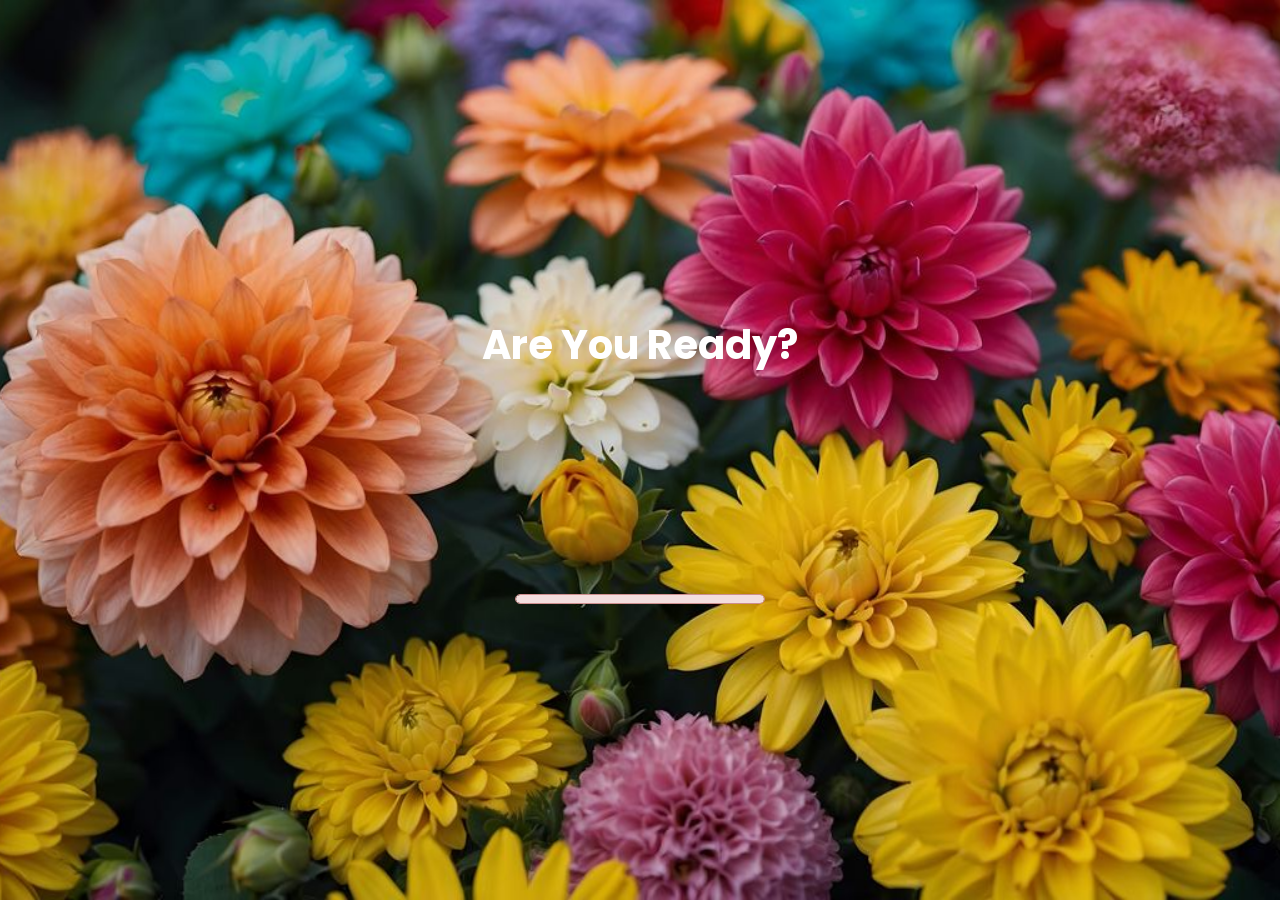
<file: index.html>
<!DOCTYPE html>
<html lang="en">
  <head>
    <meta charset="UTF-8" />
    <meta name="viewport" content="width=device-width, initial-scale=1.0" />
    <meta http-equiv="X-UA-Compatible" content="ie=edge" />
    <title>Happy Birthday</title>

    <link rel="stylesheet" href="style.css" />
    <style>
      @import url("https://fonts.googleapis.com/css2?family=Poppins:wght@100;200;300;400;500;600;700;800;900&display=swap");

      * {
        margin: 0;
        padding: 0;
        font-family: "Poppins", sans-serif;
        box-sizing: border-box;
        overflow: hidden;
      }

      body {
        overflow: hidden;
        height: 100vh;
        width: 100%;
      }

/* ===== BACKGROUND FULL SCREEN ===== */

html {
  background: #000;
}

body {
  margin: 0;
  width: 100%;
  height: 100vh;
  overflow: hidden;

  /* Background utama */
  background-image: url("./backgroundareyoureadyjpg.jpg");
  background-size: cover !important;
  background-position: center center !important;
  background-repeat: no-repeat !important;
  background-attachment: fixed;
  background-color: #000;
}


/* ===== KHUSUS TAMPILAN HP ===== */

@media (max-width: 600px) {

    body {
        background-position: center center;
    }

}


/* CSS lainnya lanjut di bawah sini */

.container {
    width: 100%;
    height: 100vh;

    display: flex;
    flex-direction: column;
    justify-content: center;
    align-items: center;

    text-align: center;
}

/* Halaman awal */
.front {
  position: fixed;
  top: 0;
  left: 0;

  width: 100%;
  height: 100%;

  display: flex;
  flex-direction: column;
  align-items: center;
  justify-content: center;

  color: white;

  /* Penting: transparan agar background body terlihat */
  background: transparent;
  overflow: hidden;
}


/* Background lama tidak digunakan lagi */
.bg-blur,
.bg-main {
  display: none;
}




/* Sesuaikan posisi wajah di layar kecil (HP) */
@media (max-width: 600px) {

}


      .front .info {
        position: absolute;
        top: 35%;
        margin: 0;
        padding: 0;
        font-size: 2.5rem;
        font-weight: bolder;
        text-align: center;
      }

      .front .countdown {
        position: absolute;
        top: 48%;
        left: 50%;
        transform: translate(-50%, -50%);
        font-size: 3rem;
        padding: 20px 15px;
      }

      .front .countdown h1 {
        display: none;
        opacity: 0;
      }

      .front .loader {
        position: absolute;
        top: 66%;
        margin-top: 0;
        width: 250px;
        height: 10px;
        border: 1px solid #CE8E8E;
        border-radius: 20px;
        overflow: hidden;
      }

      .front .loader .fill {
        position: absolute;
        height: 100%;
        width: 0;
        background: #f3dede;
        border-radius: 20px;
        animation: animate 10s linear forwards;
      }

      @keyframes animate {
        0% {
          width: 0;
        }
        100% {
          width: 100%;
        }
      }

.birthday {
  position: fixed;
  top: 0;
  left: 120%;
  height: 100%;
  width: 100%;

   /* Background KHUSUS halaman Happy Birthday */
  background-image: url("./backgorundhappybirthday.jpg");
  background-size: cover;
  background-position: center;
  background-repeat: no-repeat;

  display: flex;
  align-items: center;
  flex-direction: column;
  justify-content: center;

  color: #fff;
}

      .birthday h1:nth-child(1) {
        font-size: 4.3rem;
        margin-left: 150%;
      }

      .birthday h1.year {
        font-size: 12.3rem;
        margin-top: 80%;
      }

      .firework {
  position: absolute;
  z-index: 999;
  top: 50%;
  left: 50%;
  transform: translate(-50%, -50%);
  width: 0.5vmin;
  aspect-ratio: 1;
  background: transparent;
  background-size: 0.5vmin 0.5vmin;
  background-repeat: no-repeat;
  animation: firework 1s infinite;
  animation-delay: 14s;
}

@keyframes firework {
  0% {
    transform: translate(-50%, 60vh);
    width: 0.5vmin;
    opacity: 1;
  }
  50% {
    width: 0.5vmin;
    opacity: 1;
  }
  100% {
    width: 45vmin;
    opacity: 0;
  }
}

.firework::before,
.firework::after {
  content: "";
  position: absolute;
  top: 50%;
  left: 50%;
  transform: translate(-50%, -50%);
  width: 0.5vmin;
  aspect-ratio: 1;
  background: radial-gradient(circle, rgb(92, 105, 32) 0.2vmin, #0000 0) 50%
      00%,
    radial-gradient(circle, #fff 0.3vmin, #0000 0) 00% 50%,
    radial-gradient(circle, rgba(0, 81, 255, 1) 0.5vmin, #0000 0) 50% 99%,
    radial-gradient(circle, rgba(255, 94, 0, 1) 0.2vmin, #0000 0) 99% 50%,
    radial-gradient(circle, rgba(55, 0, 255, 1) 0.3vmin, #0000 0) 80% 90%,
    radial-gradient(circle, rgba(255, 0, 191, 1) 0.5vmin, #0000 0) 95% 90%,
    radial-gradient(circle, rgb(0, 247, 255) 0.5vmin, #0000 0) 10% 60%,
    radial-gradient(circle, rgb(255, 0, 0) 0.2vmin, #0000 0) 31% 80%,
    radial-gradient(circle, #fff 0.3vmin, #0000 0) 80% 10%,
    radial-gradient(circle, rgba(0, 255, 21, 1) 0.2vmin, #0000 0) 90% 23%,
    radial-gradient(circle, #ffbf00 0.3vmin, #0000 0) 45% 20%,
    radial-gradient(circle, #fff 0.5vmin, #0000 0) 13% 24%,
    radial-gradient(circle, rgb(0, 247, 255) 0.5vmin, #0000 0) 10% 60%,
    radial-gradient(circle, rgb(255, 0, 0) 0.2vmin, #0000 0) 31% 80%,
    radial-gradient(circle, #fff 0.3vmin, #0000 0) 80% 10%,
    radial-gradient(circle, rgba(0, 255, 21, 1) 0.2vmin, #0000 0) 90% 23%,
    radial-gradient(circle, #fff 0.3vmin, #0000 0) 45% 20%,
    radial-gradient(circle, #fff 0.5vmin, #0000 0) 13% 24%,
    radial-gradient(circle, #ffbf00 0.5vmin, #0000 0) 13% 24%;
  background-size: 0.5vmin 0.5vmin;
  background-repeat: no-repeat;
  opacity: 0;
  animation: firework 1s infinite;
  animation-delay: 14s;
}

.firework::before {
  transform: translate(-50%, -50%) rotate(25deg) !important;
}

.firework::after {
  transform: translate(-50%, -50%) rotate(-37deg) !important;
}

      @media only screen and (max-width: 600px) {
        .front .info {
          font-size: 2rem;
        }

        .front .countdown {
          font-size: 3rem;
        }

        .front .loader {
          margin-top: 50px;
          width: 200px;
          height: 8px;
        }

        .birthday h1:nth-child(1) {
          font-size: 2rem;
          margin-left: 120%;
        }

        .birthday h1.year {
          font-size: 6rem;
          margin-top: 50%;
        }
      }
.buttons {
  display: flex;
  gap: 20px; 
  margin-top: 20px; 
}

.btn {
  padding: 15px 30px;
  font-size: 1.5rem;
  color: #fff;
  background-color: #a23e3e;
  border: none;
  border-radius: 5px;
  cursor: pointer;
  transition: transform 0.3s ease, background-color 0.3s ease;
}

.btn:hover {
  transform: scale(1.05);
  background-color: #CE8E8E; 
}
    </style>
  </head>
  <body>
<div class="front">
  <p class="info">Are You Ready?</p>


      <div class="countdown">
        <h1 class="three">3</h1>
        <h1 class="two">2</h1>
        <h1 class="one">1</h1>
      </div>
      <div class="loader">
        <div class="fill"></div>
      </div>
    </div>

    <div class="birthday">
      <h1 class="greeting">Happy Birthday</h1>
      <h1 class="year"></h1>
 <div class="buttons">
    <button class="btn" onclick="location.href='Halaman1.html'">Next</button>
    <button class="btn" onclick="location.href='Flowers.html'">Suprise</button>
  </div>
      <div class="firework"></div>
      <div class="firework"></div>
      <div class="firework"></div>
      <div class="firework"></div>
      <div class="firework"></div>
      <div class="firework"></div>
      <div class="firework"></div>
      <div class="firework"></div>
      <div class="firework"></div>
      <div class="firework"></div>
    </div>

  <script
      src="https://cdnjs.cloudflare.com/ajax/libs/gsap/3.11.4/gsap.min.js"
      integrity="sha512-f8mwTB+Bs8a5c46DEm7HQLcJuHMBaH/UFlcgyetMqqkvTcYg4g5VXsYR71b3qC82lZytjNYvBj2pf0VekA9/FQ=="
      crossorigin="anonymous"
      referrerpolicy="no-referrer"
    ></script>

    <script>
window.onload = () => {
    gsap.to(".info", {
      opacity: 0,
      display: "none",
      duration: 1,
      delay: 6
    });
    gsap.to("h1.three", {
      opacity: 1,
      display: "block",
      duration: 0.5,
      delay: 7
    });
  
    gsap.to("h1.three", {
      opacity: 0,
      display: "none",
      duration: 0.5,
      delay: 7.5
    });
  
    gsap.to("h1.two", {
      opacity: 1,
      display: "block",
      duration: 0.5,
      delay: 8
    });

    gsap.to("h1.two", {
      opacity: 0,
      display: "none",
      duration: 0.5,
      delay: 8.5
    });
  
    gsap.to("h1.one", {
      opacity: 1,
      display: "block",
      duration: 0.5,
      delay: 9
    });
  
    gsap.to("h1.one", {
      opacity: 0,
      display: "none",
      duration: 0.5,
      delay: 9.5
    });
  
    gsap.to(".loader", {
      opacity: 0,
      display: "none",
      duration: 0.5,
      delay: 10
    });
  
    gsap.to(".front", {
      left: "-100%",
      duration: 1.2,
      delay: 10.5,
      ease: "power2.inOut"
    });
  
    gsap.to(".front-shadow", {
      left: "-100%",
      duration: 0.8,
      delay: 10.5,
      ease: "power2.inOut"
    });
  
    gsap.to(".birthday", {
      left: "0",
      duration: 1,
      delay: 10.7,
      ease: "power2.inOut"
    });
  
    gsap.to("h1.greeting", {
      marginLeft: "0",
      duration: 1.5,
      delay: 11.3,
      ease: "power2.inOut"
    });
  
    gsap.to("h1.year", {
      marginTop: "0",
      duration: 2.5,
      delay: 12,
      ease: "power2.inOut"
    });
  
    const fireworks1 = document.querySelectorAll(".firework")[0];
    const fireworks2 = document.querySelectorAll(".firework")[1];
    const fireworks3 = document.querySelectorAll(".firework")[2];
    const fireworks4 = document.querySelectorAll(".firework")[3];
    const fireworks5 = document.querySelectorAll(".firework")[4];
    const fireworks6 = document.querySelectorAll(".firework")[5];
    const fireworks7 = document.querySelectorAll(".firework")[6];
    const fireworks8 = document.querySelectorAll(".firework")[7];
    const fireworks9 = document.querySelectorAll(".firework")[8];
    const fireworks10 = document.querySelectorAll(".firework")[9];
    const fireworks11 = document.querySelectorAll(".firework")[10];
    const fireworks12 = document.querySelectorAll(".firework")[11];
    const fireworks13 = document.querySelectorAll(".firework")[12];
    const fireworks14 = document.querySelectorAll(".firework")[13];
    const fireworks15 = document.querySelectorAll(".firework")[14];
    const fireworks16 = document.querySelectorAll(".firework")[15];
    const fireworks17 = document.querySelectorAll(".firework")[16];
    const fireworks18 = document.querySelectorAll(".firework")[17];
    const fireworks19 = document.querySelectorAll(".firework")[18];
    const fireworks20 = document.querySelectorAll(".firework")[19];
    const fireworks21 = document.querySelectorAll(".firework")[20];
    const fireworks22 = document.querySelectorAll(".firework")[21];
    const fireworks23 = document.querySelectorAll(".firework")[22];
  
    setInterval(() => {
      fireworks1.style = `top: ${Math.random() * window.innerHeight}px; left: ${
        Math.random() * 100
      }px`;
      fireworks2.style = `top: ${Math.random() * window.innerHeight}px; left: ${
        Math.random() * window.innerWidth
      }px`;
      fireworks3.style = `top: ${Math.random() * window.innerWidth}px; left: ${
        Math.random() * window.innerWidth
      }px`;
      fireworks6.style = `top: ${Math.random() * window.innerHeight}px; left: ${
        Math.random() * 100
      }px`;
      fireworks5.style = `top: ${Math.random() * window.innerHeight}px; left: ${
        Math.random() * window.innerWidth
      }px`;
      fireworks4.style = `top: ${Math.random() * window.innerWidth}px; left: ${
        Math.random() * window.innerWidth
      }px`;
      fireworks7.style = `top: ${Math.random() * window.innerHeight}px; left: ${
        Math.random() * 100
      }px`;
      fireworks8.style = `top: ${Math.random() * window.innerHeight}px; left: ${
        Math.random() * window.innerWidth
      }px`;
      fireworks9.style = `top: ${Math.random() * window.innerWidth}px; left: ${
        Math.random() * window.innerWidth
      }px`;
      fireworks10.style = `top: ${Math.random() * window.innerHeight}px; left: ${
        Math.random() * 100
      }px`;
      fireworks11.style = `top: ${Math.random() * window.innerHeight}px; left: ${
        Math.random() * window.innerWidth
      }px`;
      fireworks12.style = `top: ${Math.random() * window.innerWidth}px; left: ${
        Math.random() * window.innerWidth
      }px`;
      fireworks13.style = `top: ${Math.random() * window.innerHeight}px; left: ${
        Math.random() * 100
      }px`;
      fireworks14.style = `top: ${Math.random() * window.innerHeight}px; left: ${
        Math.random() * window.innerWidth
      }px`;
      fireworks15.style = `top: ${Math.random() * window.innerWidth}px; left: ${
        Math.random() * window.innerWidth
      }px`;
      fireworks16.style = `top: ${Math.random() * window.innerHeight}px; left: ${
        Math.random() * 100
      }px`;
      fireworks17.style = `top: ${Math.random() * window.innerHeight}px; left: ${
        Math.random() * window.innerWidth
      }px`;
      fireworks18.style = `top: ${Math.random() * window.innerWidth}px; left: ${
        Math.random() * window.innerWidth
      }px`;
      fireworks19.style = `top: ${Math.random() * window.innerHeight}px; left: ${
        Math.random() * window.innerWidth
      }px`;
      fireworks20.style = `top: ${Math.random() * window.innerWidth}px; left: ${
        Math.random() * window.innerWidth
      }px`;
      fireworks21.style = `top: ${Math.random() * window.innerHeight}px; left: ${
        Math.random() * 100
      }px`;
      fireworks22.style = `top: ${Math.random() * window.innerHeight}px; left: ${
        Math.random() * window.innerWidthF
      }px`;
      fireworks23.style = `top: ${Math.random() * window.innerWidth}px; left: ${
        Math.random() * window.innerWidth
      }px`;
    }, 1000);
  };
  
</script>
  </body>
</html>
</file>
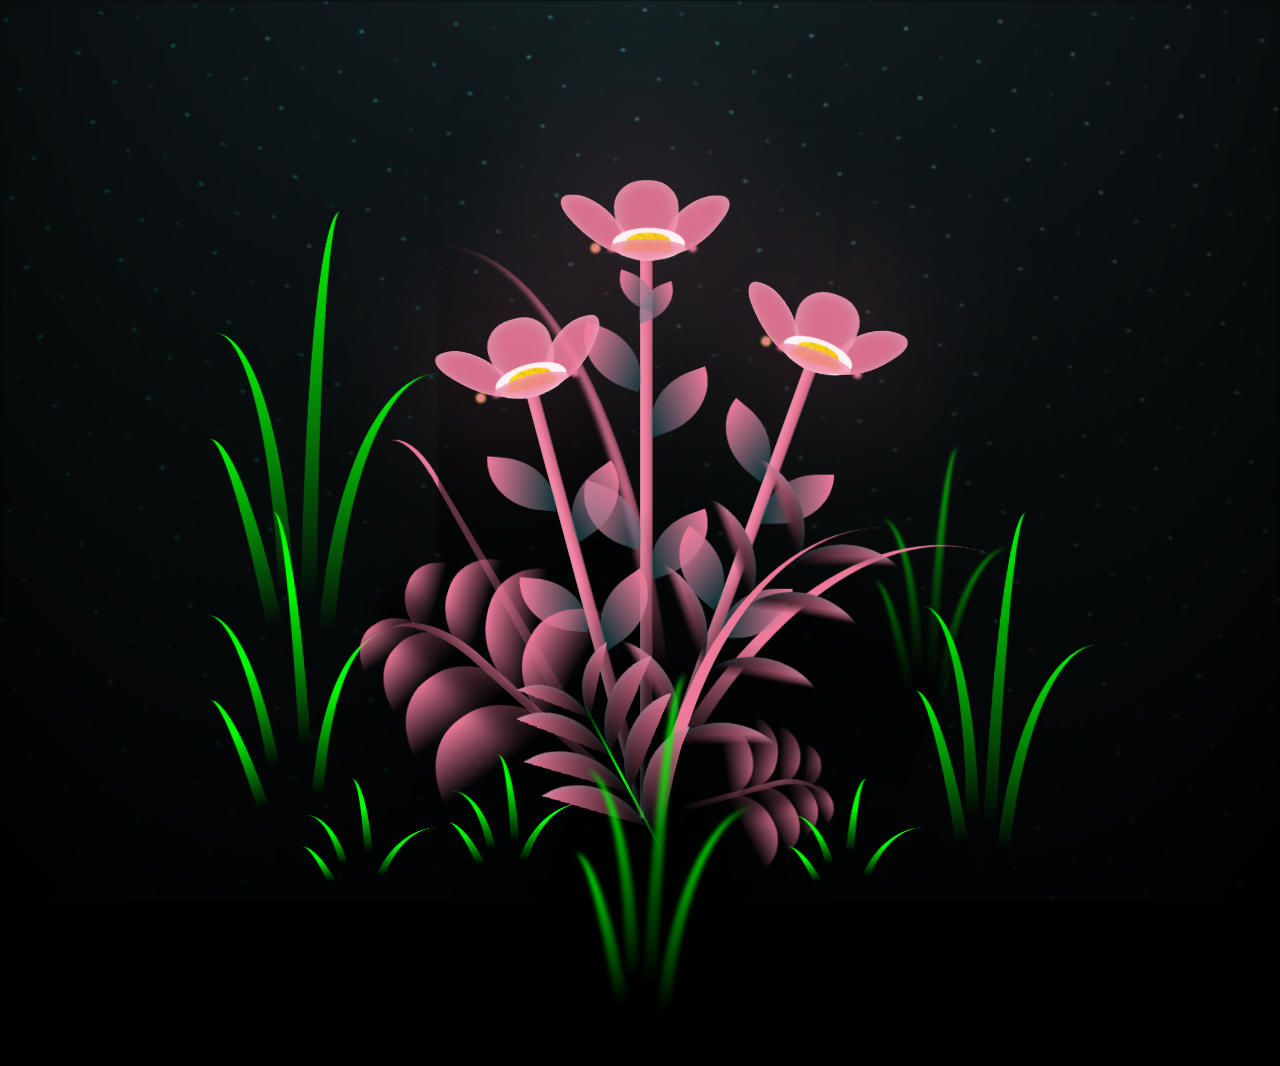
<file: Flowers.html>
<!DOCTYPE html>
<html lang="en" >
<head>
  <meta charset="UTF-8">
  <title></title>
  <link rel="stylesheet" href="./style.css">

</head>
<body>
<body class="not-loaded">
  <div class="night"></div>
  <div class="flowers">
    <div class="flower flower--1">
      <div class="flower__leafs flower__leafs--1">
        <div class="flower__leaf flower__leaf--1"></div>
        <div class="flower__leaf flower__leaf--2"></div>
        <div class="flower__leaf flower__leaf--3"></div>
        <div class="flower__leaf flower__leaf--4"></div>
        <div class="flower__white-circle"></div>

        <div class="flower__light flower__light--1"></div>
        <div class="flower__light flower__light--2"></div>
        <div class="flower__light flower__light--3"></div>
        <div class="flower__light flower__light--4"></div>
        <div class="flower__light flower__light--5"></div>
        <div class="flower__light flower__light--6"></div>
        <div class="flower__light flower__light--7"></div>
        <div class="flower__light flower__light--8"></div>

      </div>
      <div class="flower__line">
        <div class="flower__line__leaf flower__line__leaf--1"></div>
        <div class="flower__line__leaf flower__line__leaf--2"></div>
        <div class="flower__line__leaf flower__line__leaf--3"></div>
        <div class="flower__line__leaf flower__line__leaf--4"></div>
        <div class="flower__line__leaf flower__line__leaf--5"></div>
        <div class="flower__line__leaf flower__line__leaf--6"></div>
      </div>
    </div>

    <div class="flower flower--2">
      <div class="flower__leafs flower__leafs--2">
        <div class="flower__leaf flower__leaf--1"></div>
        <div class="flower__leaf flower__leaf--2"></div>
        <div class="flower__leaf flower__leaf--3"></div>
        <div class="flower__leaf flower__leaf--4"></div>
        <div class="flower__white-circle"></div>

        <div class="flower__light flower__light--1"></div>
        <div class="flower__light flower__light--2"></div>
        <div class="flower__light flower__light--3"></div>
        <div class="flower__light flower__light--4"></div>
        <div class="flower__light flower__light--5"></div>
        <div class="flower__light flower__light--6"></div>
        <div class="flower__light flower__light--7"></div>
        <div class="flower__light flower__light--8"></div>

      </div>
      <div class="flower__line">
        <div class="flower__line__leaf flower__line__leaf--1"></div>
        <div class="flower__line__leaf flower__line__leaf--2"></div>
        <div class="flower__line__leaf flower__line__leaf--3"></div>
        <div class="flower__line__leaf flower__line__leaf--4"></div>
      </div>
    </div>

    <div class="flower flower--3">
      <div class="flower__leafs flower__leafs--3">
        <div class="flower__leaf flower__leaf--1"></div>
        <div class="flower__leaf flower__leaf--2"></div>
        <div class="flower__leaf flower__leaf--3"></div>
        <div class="flower__leaf flower__leaf--4"></div>
        <div class="flower__white-circle"></div>

        <div class="flower__light flower__light--1"></div>
        <div class="flower__light flower__light--2"></div>
        <div class="flower__light flower__light--3"></div>
        <div class="flower__light flower__light--4"></div>
        <div class="flower__light flower__light--5"></div>
        <div class="flower__light flower__light--6"></div>
        <div class="flower__light flower__light--7"></div>
        <div class="flower__light flower__light--8"></div>

      </div>
      <div class="flower__line">
        <div class="flower__line__leaf flower__line__leaf--1"></div>
        <div class="flower__line__leaf flower__line__leaf--2"></div>
        <div class="flower__line__leaf flower__line__leaf--3"></div>
        <div class="flower__line__leaf flower__line__leaf--4"></div>
      </div>
    </div>

    <div class="grow-ans" style="--d:1.2s">
      <div class="flower__g-long">
        <div class="flower__g-long__top"></div>
        <div class="flower__g-long__bottom"></div>
      </div>
    </div>

    <div class="growing-grass">
      <div class="flower__grass flower__grass--1">
        <div class="flower__grass--top"></div>
        <div class="flower__grass--bottom"></div>
        <div class="flower__grass__leaf flower__grass__leaf--1"></div>
        <div class="flower__grass__leaf flower__grass__leaf--2"></div>
        <div class="flower__grass__leaf flower__grass__leaf--3"></div>
        <div class="flower__grass__leaf flower__grass__leaf--4"></div>
        <div class="flower__grass__leaf flower__grass__leaf--5"></div>
        <div class="flower__grass__leaf flower__grass__leaf--6"></div>
        <div class="flower__grass__leaf flower__grass__leaf--7"></div>
        <div class="flower__grass__leaf flower__grass__leaf--8"></div>
        <div class="flower__grass__overlay"></div>
      </div>
    </div>

    <div class="growing-grass">
      <div class="flower__grass flower__grass--2">
        <div class="flower__grass--top"></div>
        <div class="flower__grass--bottom"></div>
        <div class="flower__grass__leaf flower__grass__leaf--1"></div>
        <div class="flower__grass__leaf flower__grass__leaf--2"></div>
        <div class="flower__grass__leaf flower__grass__leaf--3"></div>
        <div class="flower__grass__leaf flower__grass__leaf--4"></div>
        <div class="flower__grass__leaf flower__grass__leaf--5"></div>
        <div class="flower__grass__leaf flower__grass__leaf--6"></div>
        <div class="flower__grass__leaf flower__grass__leaf--7"></div>
        <div class="flower__grass__leaf flower__grass__leaf--8"></div>
        <div class="flower__grass__overlay"></div>
      </div>
    </div>

    <div class="grow-ans" style="--d:2.4s">
      <div class="flower__g-right flower__g-right--1">
        <div class="leaf"></div>
      </div>
    </div>

    <div class="grow-ans" style="--d:2.8s">
      <div class="flower__g-right flower__g-right--2">
        <div class="leaf"></div>
      </div>
    </div>

    <div class="grow-ans" style="--d:2.8s">
      <div class="flower__g-front">
        <div class="flower__g-front__leaf-wrapper flower__g-front__leaf-wrapper--1">
          <div class="flower__g-front__leaf"></div>
        </div>
        <div class="flower__g-front__leaf-wrapper flower__g-front__leaf-wrapper--2">
          <div class="flower__g-front__leaf"></div>
        </div>
        <div class="flower__g-front__leaf-wrapper flower__g-front__leaf-wrapper--3">
          <div class="flower__g-front__leaf"></div>
        </div>
        <div class="flower__g-front__leaf-wrapper flower__g-front__leaf-wrapper--4">
          <div class="flower__g-front__leaf"></div>
        </div>
        <div class="flower__g-front__leaf-wrapper flower__g-front__leaf-wrapper--5">
          <div class="flower__g-front__leaf"></div>
        </div>
        <div class="flower__g-front__leaf-wrapper flower__g-front__leaf-wrapper--6">
          <div class="flower__g-front__leaf"></div>
        </div>
        <div class="flower__g-front__leaf-wrapper flower__g-front__leaf-wrapper--7">
          <div class="flower__g-front__leaf"></div>
        </div>
        <div class="flower__g-front__leaf-wrapper flower__g-front__leaf-wrapper--8">
          <div class="flower__g-front__leaf"></div>
        </div>
        <div class="flower__g-front__line"></div>
      </div>
    </div>

    <div class="grow-ans" style="--d:3.2s">
      <div class="flower__g-fr">
        <div class="leaf"></div>
        <div class="flower__g-fr__leaf flower__g-fr__leaf--1"></div>
        <div class="flower__g-fr__leaf flower__g-fr__leaf--2"></div>
        <div class="flower__g-fr__leaf flower__g-fr__leaf--3"></div>
        <div class="flower__g-fr__leaf flower__g-fr__leaf--4"></div>
        <div class="flower__g-fr__leaf flower__g-fr__leaf--5"></div>
        <div class="flower__g-fr__leaf flower__g-fr__leaf--6"></div>
        <div class="flower__g-fr__leaf flower__g-fr__leaf--7"></div>
        <div class="flower__g-fr__leaf flower__g-fr__leaf--8"></div>
      </div>
    </div>

    <div class="long-g long-g--0">
      <div class="grow-ans" style="--d:3s">
        <div class="leaf leaf--0"></div>
      </div>
      <div class="grow-ans" style="--d:2.2s">
        <div class="leaf leaf--1"></div>
      </div>
      <div class="grow-ans" style="--d:3.4s">
        <div class="leaf leaf--2"></div>
      </div>
      <div class="grow-ans" style="--d:3.6s">
        <div class="leaf leaf--3"></div>
      </div>
    </div>

    <div class="long-g long-g--1">
      <div class="grow-ans" style="--d:3.6s">
        <div class="leaf leaf--0"></div>
      </div>
      <div class="grow-ans" style="--d:3.8s">
        <div class="leaf leaf--1"></div>
      </div>
      <div class="grow-ans" style="--d:4s">
        <div class="leaf leaf--2"></div>
      </div>
      <div class="grow-ans" style="--d:4.2s">
        <div class="leaf leaf--3"></div>
      </div>
    </div>

    <div class="long-g long-g--2">
      <div class="grow-ans" style="--d:4s">
        <div class="leaf leaf--0"></div>
      </div>
      <div class="grow-ans" style="--d:4.2s">
        <div class="leaf leaf--1"></div>
      </div>
      <div class="grow-ans" style="--d:4.4s">
        <div class="leaf leaf--2"></div>
      </div>
      <div class="grow-ans" style="--d:4.6s">
        <div class="leaf leaf--3"></div>
      </div>
    </div>

    <div class="long-g long-g--3">
      <div class="grow-ans" style="--d:4s">
        <div class="leaf leaf--0"></div>
      </div>
      <div class="grow-ans" style="--d:4.2s">
        <div class="leaf leaf--1"></div>
      </div>
      <div class="grow-ans" style="--d:3s">
        <div class="leaf leaf--2"></div>
      </div>
      <div class="grow-ans" style="--d:3.6s">
        <div class="leaf leaf--3"></div>
      </div>
    </div>

    <div class="long-g long-g--4">
      <div class="grow-ans" style="--d:4s">
        <div class="leaf leaf--0"></div>
      </div>
      <div class="grow-ans" style="--d:4.2s">
        <div class="leaf leaf--1"></div>
      </div>
      <div class="grow-ans" style="--d:3s">
        <div class="leaf leaf--2"></div>
      </div>
      <div class="grow-ans" style="--d:3.6s">
        <div class="leaf leaf--3"></div>
      </div>
    </div>

    <div class="long-g long-g--5">
      <div class="grow-ans" style="--d:4s">
        <div class="leaf leaf--0"></div>
      </div>
      <div class="grow-ans" style="--d:4.2s">
        <div class="leaf leaf--1"></div>
      </div>
      <div class="grow-ans" style="--d:3s">
        <div class="leaf leaf--2"></div>
      </div>
      <div class="grow-ans" style="--d:3.6s">
        <div class="leaf leaf--3"></div>
      </div>
    </div>

    <div class="long-g long-g--6">
      <div class="grow-ans" style="--d:4.2s">
        <div class="leaf leaf--0"></div>
      </div>
      <div class="grow-ans" style="--d:4.4s">
        <div class="leaf leaf--1"></div>
      </div>
      <div class="grow-ans" style="--d:4.6s">
        <div class="leaf leaf--2"></div>
      </div>
      <div class="grow-ans" style="--d:4.8s">
        <div class="leaf leaf--3"></div>
      </div>
    </div>

    <div class="long-g long-g--7">
      <div class="grow-ans" style="--d:3s">
        <div class="leaf leaf--0"></div>
      </div>
      <div class="grow-ans" style="--d:3.2s">
        <div class="leaf leaf--1"></div>
      </div>
      <div class="grow-ans" style="--d:3.5s">
        <div class="leaf leaf--2"></div>
      </div>
      <div class="grow-ans" style="--d:3.6s">
        <div class="leaf leaf--3"></div>
      </div>
    </div>
  </div>
<!-- Music ( Terserah mau ganti atau ngga mah) -->
    <audio id="background-music" autoplay muted loop>
    <source src="photograph (speed up, reverb + lyrics).mp3"
     type="audio/mpeg"> 
    Your browser does not support the audio element.
    </audio>
</body>
<!-- partial -->
  <script  src="script.js"></script>
  <script>
    window.addEventListener('load', function() {
        const audio = document.getElementById('background-music');
        audio.muted = false; // Unmute the audio after the page loads
    });
  </script>

</body>
</html>
</file>
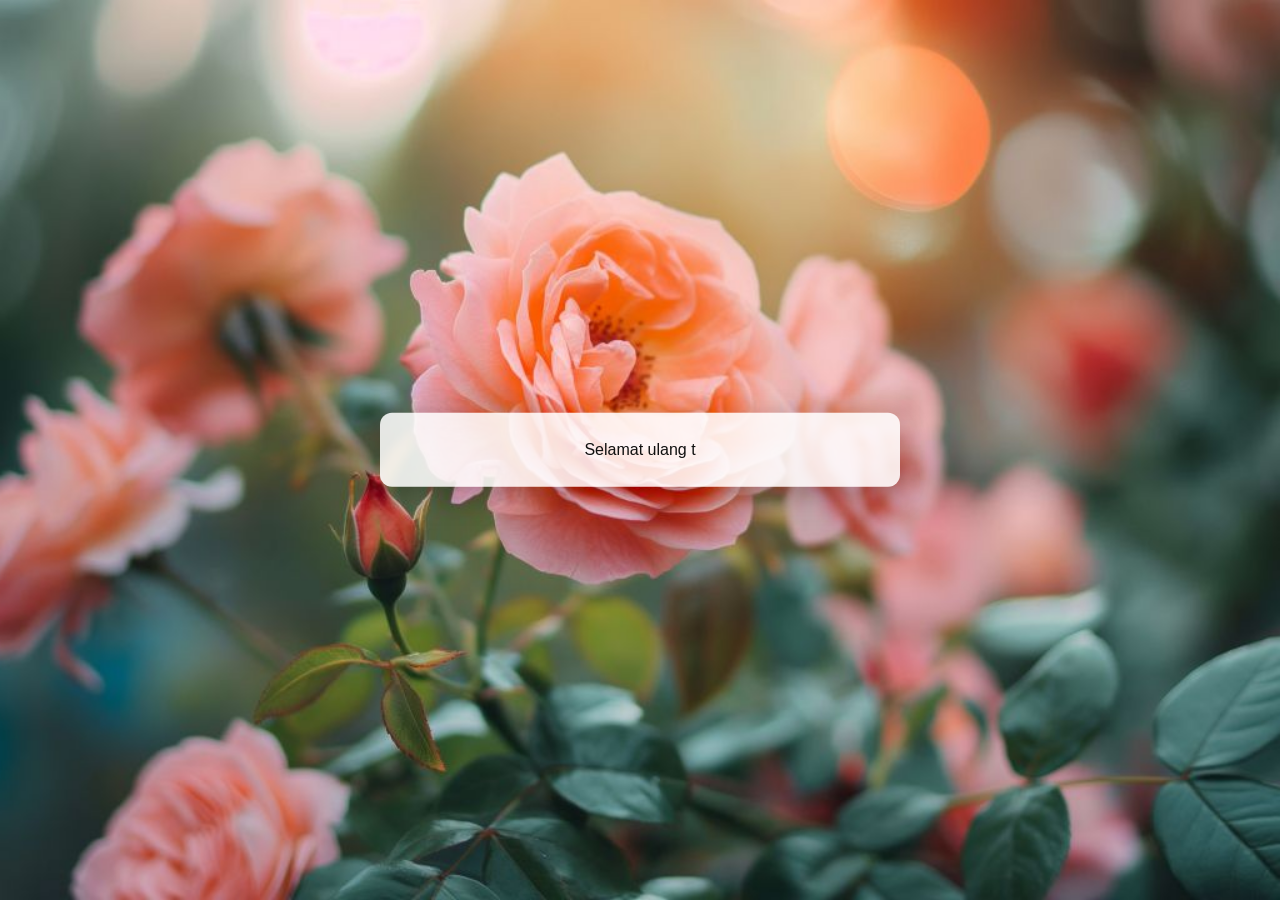
<file: Halaman1.html>
<!DOCTYPE html>
<html lang="en">
<head>
  <meta charset="UTF-8" />
  <meta name="viewport" content="width=device-width, initial-scale=1.0"/>
  <title>Happy Birthday</title>
  <style>
    /* reset dasar */
    * { box-sizing: border-box; margin: 0; padding: 0; }

    html, body {
      height: 100%;
      width: 100%;
    }

    body {
      font-family: Arial, sans-serif;
      position: relative;
      overflow-x: hidden;
      background-image: url("./backgroundUcapanI.jpg");
      background-size: cover;
      background-position: center;
      background-repeat: no-repeat;
      background-attachment: fixed;
      color: #111;
    }



    /* konten utama (teks, tombol) */
.content {
  position: relative;
  z-index: 2;
  min-height: 100vh;
  display: flex;
  flex-direction: column;
  align-items: center;
  justify-content: flex-start;
  padding-top: 10px; /* naikkan konten */
}

/* ---------- Overlay teks: sejajar presisi dengan .bg-main ---------- */
/* gunakan lebar yang sama prinsipnya (responsive) supaya selalu align dengan foto */
.typing-text {
  position: fixed;
  left: 50%;
  top: 50%;                        /* center vertikal acuan */
  transform: translate(-50%, -50%);/* center tepat di tengah layar */
  z-index: 30;

  /* width dibuat mengikuti bg-main (max-width sama) */
  width: min(520px, 78vw);         /* gunakan nilai yang sama dengan .bg-main */
  padding: 22px 28px;
  background: rgba(255,255,255,0.86);
  color: #111;
  text-align: center;
  border-radius: 12px;
  box-shadow: 0 8px 30px rgba(0,0,0,0.25);

  /* pastikan overlay tidak menyetop klik tombol di bawah */
  pointer-events: none;
  line-height: 1.9;
}

/* ---------- Overlay teks: sejajar presisi dengan .bg-main ---------- */
/* gunakan lebar yang sama prinsipnya (responsive) supaya selalu align dengan foto */
.typing-text {
  position: fixed;
  left: 50%;
  top: 50%;                        /* center vertikal acuan */
  transform: translate(-50%, -50%);/* center tepat di tengah layar */
  z-index: 30;

  /* width dibuat mengikuti bg-main (max-width sama) */
  width: min(520px, 78vw);         /* gunakan nilai yang sama dengan .bg-main */
  padding: 22px 28px;
  background: rgba(255,255,255,0.86);
  color: #111;
  text-align: center;
  border-radius: 12px;
  box-shadow: 0 8px 30px rgba(0,0,0,0.25);

  /* pastikan overlay tidak menyetop klik tombol di bawah */
  pointer-events: none;
  line-height: 1.9;
}

/* kalau ingin overlay sedikit lebih transparan di HP, gunakan media query di bawah */

/* ---------- Tombol Reply: diposisikan tetap di bawah overlay, di tengah ---------- */
/* ---------- Tombol Balas Pesan ---------- */
#whatsapp-button {
  position: fixed;
  left: 50%;
  top: calc(50% + 300px);
  transform: translateX(-50%);

  z-index: 40;
  pointer-events: none;

  background-color: #c80101;
  color: white;
  border: none;
  padding: 12px 22px;
  font-size: 18px;
  border-radius: 8px;

  box-shadow: 0 6px 18px rgba(0,0,0,0.18);

  opacity: 0;
  transition: opacity 0.5s ease;
}

/* Tombol muncul setelah animasi teks selesai */
#whatsapp-button.show {
  opacity: 1;
  pointer-events: auto;
}


/* ---------- Tampilan HP ---------- */
@media (max-width: 900px) {
  .typing-text {
    width: 86vw;
    padding: 16px;
    font-size: 16px;
  }

  #whatsapp-button {
    top: calc(50% + 250px);
    font-size: 15px;
    padding: 10px 18px;
  }
}


@media (max-width: 420px) {
  .typing-text {
    width: 92vw;
    padding: 12px;
    font-size: 14px;
  }

  #whatsapp-button {
    top: calc(50% + 230px);
    font-size: 14px;
    padding: 10px 16px;
  }
}
       
        /* Sembunyikan audio dari tampilan */
        audio {
            display: none; /* Menyembunyikan elemen audio dari tampilan */
        }
    
    </style>
</head>
<body>


  <!-- ===== KONTEN UTAMA ===== -->
  <div class="content">


    <div class="typing-text" id="typing"></div>

    <!-- Audio (autoplay/loop jika ada) -->
    <audio id="background-music" autoplay loop>
      <source src="A thousand years (Sped Up).mp3"
 type="audio/mpeg">
      Your browser does not support the audio element.
    </audio>

    <!-- Tombol WA (muncul setelah teks selesai) -->
    <button id="whatsapp-button" onclick="window.location.href='https://www.instagram.com/ojiiiii___'">Balas pesan <br></button>
  </div>

 <script>
/* Utility delay */
const wait = ms => new Promise(res => setTimeout(res, ms));

(async function typingController(){
  const typingEl = document.getElementById('typing');
  const btn = document.getElementById('whatsapp-button');

  if (!typingEl || !btn) {
    console.warn('Element #typing atau #whatsapp-button tidak ditemukan.');
    return;
  }

  // pastikan tombol tersembunyi di awal
  btn.classList.remove('show');
  btn.style.opacity = 0;
  btn.style.pointerEvents = 'none';

  // Teks yang ingin diketik (sesuaikan jika kamu punya array lain)
  const lines = [
    "Selamat ulang tahun Nuri",
    "Semoga di tahun ini dan ditahun kedepannya",
    "Semua yang kamu harapkan bisa pelan-pelan terwujud",
    "Semoga selalu diberikan kesehatan, kebahagiaan",
    "Dan dimudahkan dalam segala urusan",
    "Oh iya, semangat juga buat skripsinya! Semoga lancar sampai selesai",
    "Jangan putus ditengah jalan yaaa",
    "Jangan lupa traktirannya 😂😂😂",
    "Happy birthday 🎉",
  ];

  const charDelay =80; // delay per karakter (ms)
  const lineDelay =800; // jeda antar baris setelah selesai mengetik (ms)

  // kosongkan area typing dulu
  typingEl.innerHTML = '';

  // fungsi mengetik satu baris per karakter
  async function typeLine(line) {
    const p = document.createElement('p');
    p.textContent = '';          // mulai kosong
    typingEl.appendChild(p);

    for (let i = 0; i < line.length; i++) {
      p.textContent += line[i];
      await wait(charDelay);
    }
  }

  // ketik semua baris berurutan
  for (let i = 0; i < lines.length; i++) {
    await typeLine(lines[i]);
    await wait(lineDelay);
  }

  // semua teks sudah selesai — tampilkan tombol dengan efek
  // pakai class .show (CSS harus sudah punya transisi opacity)
  btn.classList.add('show');
  // fallback: pastikan style juga diubah
  btn.style.opacity = 1;
  btn.style.pointerEvents = 'auto';
}
)
();
</script>
</body>
</html>
</file>
<file: style.css>
*,
*::after,
*::before {
  padding: 0;
  margin: 0;
  box-sizing: border-box;
}

:root {
  --dark-color: #000;
}


#whatsapp-button {
  opacity: 0;
  transition: opacity 0.4s ease;
}
#whatsapp-button.show {
  opacity: 1;
}


body {
  display: flex;
  align-items: flex-end;
  justify-content: center;
  min-height: 100vh;
  background-color: var(--dark-color);
  overflow: hidden;
  perspective: 1000px;
}

.night {
  position: fixed;
  left: 50%;
  top: 0;
  transform: translateX(-50%);
  width: 100%;
  height: 100%;
  filter: blur(0.1vmin);
  background-image: radial-gradient(ellipse at top, transparent 0%, var(--dark-color)), radial-gradient(ellipse at bottom, var(--dark-color), rgba(145, 233, 255, 0.2)), repeating-linear-gradient(220deg, black 0px, black 19px, transparent 19px, transparent 22px), repeating-linear-gradient(189deg, black 0px, black 19px, transparent 19px, transparent 22px), repeating-linear-gradient(148deg, black 0px, black 19px, transparent 19px, transparent 22px), linear-gradient(90deg, #00fffa, #f0f0f0);
}

.flowers {
  position: relative;
  transform: scale(0.9);
}

.flower {
  position: absolute;
  bottom: 10vmin;
  transform-origin: bottom center;
  z-index: 10;
  --fl-speed: 0.8s;
}
.flower--1 {
  animation: moving-flower-1 4s linear infinite;
}
.flower--1 .flower__line {
  height: 70vmin;
  animation-delay: 0.3s;
}
.flower--1 .flower__line__leaf--1 {
  animation: blooming-leaf-right var(--fl-speed) 1.6s backwards;
}
.flower--1 .flower__line__leaf--2 {
  animation: blooming-leaf-right var(--fl-speed) 1.4s backwards;
}
.flower--1 .flower__line__leaf--3 {
  animation: blooming-leaf-left var(--fl-speed) 1.2s backwards;
}
.flower--1 .flower__line__leaf--4 {
  animation: blooming-leaf-left var(--fl-speed) 1s backwards;
}
.flower--1 .flower__line__leaf--5 {
  animation: blooming-leaf-right var(--fl-speed) 1.8s backwards;
}
.flower--1 .flower__line__leaf--6 {
  animation: blooming-leaf-left var(--fl-speed) 2s backwards;
}
.flower--2 {
  left: 50%;
  transform: rotate(20deg);
  animation: moving-flower-2 4s linear infinite;
}
.flower--2 .flower__line {
  height: 60vmin;
  animation-delay: 0.6s;
}
.flower--2 .flower__line__leaf--1 {
  animation: blooming-leaf-right var(--fl-speed) 1.9s backwards;
}
.flower--2 .flower__line__leaf--2 {
  animation: blooming-leaf-right var(--fl-speed) 1.7s backwards;
}
.flower--2 .flower__line__leaf--3 {
  animation: blooming-leaf-left var(--fl-speed) 1.5s backwards;
}
.flower--2 .flower__line__leaf--4 {
  animation: blooming-leaf-left var(--fl-speed) 1.3s backwards;
}
.flower--3 {
  left: 50%;
  transform: rotate(-15deg);
  animation: moving-flower-3 4s linear infinite;
}
.flower--3 .flower__line {
  animation-delay: 0.9s;
}
.flower--3 .flower__line__leaf--1 {
  animation: blooming-leaf-right var(--fl-speed) 2.5s backwards;
}
.flower--3 .flower__line__leaf--2 {
  animation: blooming-leaf-right var(--fl-speed) 2.3s backwards;
}
.flower--3 .flower__line__leaf--3 {
  animation: blooming-leaf-left var(--fl-speed) 2.1s backwards;
}
.flower--3 .flower__line__leaf--4 {
  animation: blooming-leaf-left var(--fl-speed) 1.9s backwards;
}
.flower__leafs {
  position: relative;
  animation: blooming-flower 2s backwards;
}
.flower__leafs--1 {
  animation-delay: 1.1s;
}
.flower__leafs--2 {
  animation-delay: 1.4s;
}
.flower__leafs--3 {
  animation-delay: 1.7s;
}
.flower__leafs::after {
  content: "";
  position: absolute;
  left: 0;
  top: 0;
  transform: translate(-50%, -100%);
  width: 8vmin;
  height: 8vmin;
  background-color: #ED7A9B;
  filter: blur(10vmin);
}
.flower__leaf {
  position: absolute;
  bottom: 0;
  left: 50%;
  width: 8vmin;
  height: 11vmin;
  border-radius: 51% 49% 47% 53%/44% 45% 55% 69%;
  background-color: #ED7A9B;
  background-image: linear-gradient(to top, #ED7A9B, #ED7A9B);
  transform-origin: bottom center;
  opacity: 0.9;
  box-shadow: inset 0 0 2vmin rgba(255, 255, 255, 0.5);
}
.flower__leaf--1 {
  transform: translate(-10%, 1%) rotateY(40deg) rotateX(-50deg);
}
.flower__leaf--2 {
  transform: translate(-50%, -4%) rotateX(40deg);
}
.flower__leaf--3 {
  transform: translate(-90%, 0%) rotateY(45deg) rotateX(50deg);
}
.flower__leaf--4 {
  width: 8vmin;
  height: 8vmin;
  transform-origin: bottom left;
  border-radius: 4vmin 10vmin 4vmin 4vmin;
  transform: translate(0%, 18%) rotateX(70deg) rotate(-43deg);
  background-image: linear-gradient(to top, #ED7A9B, #ED7A9B);
  z-index: 1;
  opacity: 0.8;
}
.flower__white-circle {
  position: absolute;
  left: -3.5vmin;
  top: -3vmin;
  width: 9vmin;
  height: 4vmin;
  border-radius: 50%;
  background-color: #fff;
}
.flower__white-circle::after {
  content: "";
  position: absolute;
  left: 50%;
  top: 45%;
  transform: translate(-50%, -50%);
  width: 60%;
  height: 60%;
  border-radius: inherit;
  background-image: repeating-linear-gradient(135deg, rgba(0, 0, 0, 0.03) 0px, rgba(0, 0, 0, 0.03) 1px, transparent 1px, transparent 12px), repeating-linear-gradient(45deg, rgba(0, 0, 0, 0.03) 0px, rgba(0, 0, 0, 0.03) 1px, transparent 1px, transparent 12px), repeating-linear-gradient(67.5deg, rgba(0, 0, 0, 0.03) 0px, rgba(0, 0, 0, 0.03) 1px, transparent 1px, transparent 12px), repeating-linear-gradient(135deg, rgba(0, 0, 0, 0.03) 0px, rgba(0, 0, 0, 0.03) 1px, transparent 1px, transparent 12px), repeating-linear-gradient(45deg, rgba(0, 0, 0, 0.03) 0px, rgba(0, 0, 0, 0.03) 1px, transparent 1px, transparent 12px), repeating-linear-gradient(112.5deg, rgba(0, 0, 0, 0.03) 0px, rgba(0, 0, 0, 0.03) 1px, transparent 1px, transparent 12px), repeating-linear-gradient(112.5deg, rgba(0, 0, 0, 0.03) 0px, rgba(0, 0, 0, 0.03) 1px, transparent 1px, transparent 12px), repeating-linear-gradient(45deg, rgba(0, 0, 0, 0.03) 0px, rgba(0, 0, 0, 0.03) 1px, transparent 1px, transparent 12px), repeating-linear-gradient(22.5deg, rgba(0, 0, 0, 0.03) 0px, rgba(0, 0, 0, 0.03) 1px, transparent 1px, transparent 12px), repeating-linear-gradient(45deg, rgba(0, 0, 0, 0.03) 0px, rgba(0, 0, 0, 0.03) 1px, transparent 1px, transparent 12px), repeating-linear-gradient(22.5deg, rgba(0, 0, 0, 0.03) 0px, rgba(0, 0, 0, 0.03) 1px, transparent 1px, transparent 12px), repeating-linear-gradient(135deg, rgba(0, 0, 0, 0.03) 0px, rgba(0, 0, 0, 0.03) 1px, transparent 1px, transparent 12px), repeating-linear-gradient(157.5deg, rgba(0, 0, 0, 0.03) 0px, rgba(0, 0, 0, 0.03) 1px, transparent 1px, transparent 12px), repeating-linear-gradient(67.5deg, rgba(0, 0, 0, 0.03) 0px, rgba(0, 0, 0, 0.03) 1px, transparent 1px, transparent 12px), repeating-linear-gradient(67.5deg, rgba(0, 0, 0, 0.03) 0px, rgba(0, 0, 0, 0.03) 1px, transparent 1px, transparent 12px), linear-gradient(90deg, #ffeb12, #ffce00);
}
.flower__line {
  height: 55vmin;
  width: 1.5vmin;
  background-image: linear-gradient(to left, rgba(0, 0, 0, 0.2), transparent, rgba(255, 255, 255, 0.2)), linear-gradient(to top, transparent 10%, #ED7A9B, #ED7A9B);
  box-shadow: inset 0 0 2px rgba(0, 0, 0, 0.5);
  animation: grow-flower-tree 4s backwards;
}
.flower__line__leaf {
  --w: 7vmin;
  --h: calc(var(--w) + 2vmin);
  position: absolute;
  top: 20%;
  left: 90%;
  width: var(--w);
  height: var(--h);
  border-top-right-radius: var(--h);
  border-bottom-left-radius: var(--h);
  background-image: linear-gradient(to top, rgba(20, 117, 122, 0.4), #ED7A9B);
}
.flower__line__leaf--1 {
  transform: rotate(70deg) rotateY(30deg);
}
.flower__line__leaf--2 {
  top: 45%;
  transform: rotate(70deg) rotateY(30deg);
}
.flower__line__leaf--3, .flower__line__leaf--4, .flower__line__leaf--6 {
  border-top-right-radius: 0;
  border-bottom-left-radius: 0;
  border-top-left-radius: var(--h);
  border-bottom-right-radius: var(--h);
  left: -460%;
  top: 12%;
  transform: rotate(-70deg) rotateY(30deg);
}
.flower__line__leaf--4 {
  top: 40%;
}
.flower__line__leaf--5 {
  top: 0;
  transform-origin: left;
  transform: rotate(70deg) rotateY(30deg) scale(0.6);
}
.flower__line__leaf--6 {
  top: -2%;
  left: -450%;
  transform-origin: right;
  transform: rotate(-70deg) rotateY(30deg) scale(0.6);
}
.flower__light {
  position: absolute;
  bottom: 0vmin;
  width: 1vmin;
  height: 1vmin;
  background-color: #fffb00;
  border-radius: 50%;
  filter: blur(0.2vmin);
  animation: light-ans 4s linear infinite backwards;
}
.flower__light:nth-child(odd) {
  background-color: #ED7A9B;
}
.flower__light--1 {
  left: -2vmin;
  animation-delay: 1s;
}
.flower__light--2 {
  left: 3vmin;
  animation-delay: 0.5s;
}
.flower__light--3 {
  left: -6vmin;
  animation-delay: 0.3s;
}
.flower__light--4 {
  left: 6vmin;
  animation-delay: 0.9s;
}
.flower__light--5 {
  left: -1vmin;
  animation-delay: 1.5s;
}
.flower__light--6 {
  left: -4vmin;
  animation-delay: 3s;
}
.flower__light--7 {
  left: 3vmin;
  animation-delay: 2s;
}
.flower__light--8 {
  left: -6vmin;
  animation-delay: 3.5s;
}
.flower__grass {
  --c: #ED7A9B;
  --line-w: 1.5vmin;
  position: absolute;
  bottom: 12vmin;
  left: -7vmin;
  display: flex;
  flex-direction: column;
  align-items: flex-end;
  z-index: 20;
  transform-origin: bottom center;
  transform: rotate(-48deg) rotateY(40deg);
}
.flower__grass--1 {
  animation: moving-grass 2s linear infinite;
}
.flower__grass--2 {
  left: 2vmin;
  bottom: 10vmin;
  transform: scale(0.5) rotate(75deg) rotateX(10deg) rotateY(-200deg);
  opacity: 0.8;
  z-index: 0;
  animation: moving-grass--2 1.5s linear infinite;
}
.flower__grass--top {
  width: 7vmin;
  height: 10vmin;
  border-top-right-radius: 100%;
  border-right: var(--line-w) solid var(--c);
  transform-origin: bottom center;
  transform: rotate(-2deg);
}
.flower__grass--bottom {
  margin-top: -2px;
  width: var(--line-w);
  height: 25vmin;
  background-image: linear-gradient(to top, transparent, var(--c));
}
.flower__grass__leaf {
  --size: 10vmin;
  position: absolute;
  width: calc(var(--size) * 2.1);
  height: var(--size);
  border-top-left-radius: var(--size);
  border-top-right-radius: var(--size);
  background-image: linear-gradient(to top, transparent, transparent 30%, var(--c));
  z-index: 100;
}
.flower__grass__leaf--1 {
  top: -6%;
  left: 30%;
  --size: 6vmin;
  transform: rotate(-20deg);
  animation: growing-grass-ans--1 2s 2.6s backwards;
}
@keyframes growing-grass-ans--1 {
  0% {
    transform-origin: bottom left;
    transform: rotate(-20deg) scale(0);
  }
}
.flower__grass__leaf--2 {
  top: -5%;
  left: -110%;
  --size: 6vmin;
  transform: rotate(10deg);
  animation: growing-grass-ans--2 2s 2.4s linear backwards;
}
@keyframes growing-grass-ans--2 {
  0% {
    transform-origin: bottom right;
    transform: rotate(10deg) scale(0);
  }
}
.flower__grass__leaf--3 {
  top: 5%;
  left: 60%;
  --size: 8vmin;
  transform: rotate(-18deg) rotateX(-20deg);
  animation: growing-grass-ans--3 2s 2.2s linear backwards;
}
@keyframes growing-grass-ans--3 {
  0% {
    transform-origin: bottom left;
    transform: rotate(-18deg) rotateX(-20deg) scale(0);
  }
}
.flower__grass__leaf--4 {
  top: 6%;
  left: -135%;
  --size: 8vmin;
  transform: rotate(2deg);
  animation: growing-grass-ans--4 2s 2s linear backwards;
}
@keyframes growing-grass-ans--4 {
  0% {
    transform-origin: bottom right;
    transform: rotate(2deg) scale(0);
  }
}
.flower__grass__leaf--5 {
  top: 20%;
  left: 60%;
  --size: 10vmin;
  transform: rotate(-24deg) rotateX(-20deg);
  animation: growing-grass-ans--5 2s 1.8s linear backwards;
}
@keyframes growing-grass-ans--5 {
  0% {
    transform-origin: bottom left;
    transform: rotate(-24deg) rotateX(-20deg) scale(0);
  }
}
.flower__grass__leaf--6 {
  top: 22%;
  left: -180%;
  --size: 10vmin;
  transform: rotate(10deg);
  animation: growing-grass-ans--6 2s 1.6s linear backwards;
}
@keyframes growing-grass-ans--6 {
  0% {
    transform-origin: bottom right;
    transform: rotate(10deg) scale(0);
  }
}
.flower__grass__leaf--7 {
  top: 39%;
  left: 70%;
  --size: 10vmin;
  transform: rotate(-10deg);
  animation: growing-grass-ans--7 2s 1.4s linear backwards;
}
@keyframes growing-grass-ans--7 {
  0% {
    transform-origin: bottom left;
    transform: rotate(-10deg) scale(0);
  }
}
.flower__grass__leaf--8 {
  top: 40%;
  left: -215%;
  --size: 11vmin;
  transform: rotate(10deg);
  animation: growing-grass-ans--8 2s 1.2s linear backwards;
}
@keyframes growing-grass-ans--8 {
  0% {
    transform-origin: bottom right;
    transform: rotate(10deg) scale(0);
  }
}
.flower__grass__overlay {
  position: absolute;
  top: -10%;
  right: 0%;
  width: 100%;
  height: 100%;
  background-color: rgba(0, 0, 0, 0.6);
  filter: blur(1.5vmin);
  z-index: 100;
}
.flower__g-long {
  --w: 2vmin;
  --h: 6vmin;
  --c: #ED7A9B;
  position: absolute;
  bottom: 10vmin;
  left: -3vmin;
  transform-origin: bottom center;
  transform: rotate(-30deg) rotateY(-20deg);
  display: flex;
  flex-direction: column;
  align-items: flex-end;
  animation: flower-g-long-ans 3s linear infinite;
}
@keyframes flower-g-long-ans {
  0%, 100% {
    transform: rotate(-30deg) rotateY(-20deg);
  }
  50% {
    transform: rotate(-32deg) rotateY(-20deg);
  }
}
.flower__g-long__top {
  top: calc(var(--h) * -1);
  width: calc(var(--w) + 1vmin);
  height: var(--h);
  border-top-right-radius: 100%;
  border-right: 0.7vmin solid var(--c);
  transform: translate(-0.7vmin, 1vmin);
}
.flower__g-long__bottom {
  width: var(--w);
  height: 50vmin;
  transform-origin: bottom center;
  background-image: linear-gradient(to top, transparent 30%, var(--c));
  box-shadow: inset 0 0 2px rgba(0, 0, 0, 0.5);
  clip-path: polygon(35% 0, 65% 1%, 100% 100%, 0% 100%);
}
.flower__g-right {
  position: absolute;
  bottom: 6vmin;
  left: -2vmin;
  transform-origin: bottom left;
  transform: rotate(20deg);
}
.flower__g-right .leaf {
  width: 30vmin;
  height: 50vmin;
  border-top-left-radius: 100%;
  border-left: 2vmin solid #ED7A9B;
  background-image: linear-gradient(to bottom, transparent, var(--dark-color) 60%);
  -webkit-mask-image: linear-gradient(to top, transparent 30%, #00FF00 60%);
}
.flower__g-right--1 {
  animation: flower-g-right-ans 2.5s linear infinite;
}
.flower__g-right--2 {
  left: 5vmin;
  transform: rotateY(-180deg);
  animation: flower-g-right-ans--2 3s linear infinite;
}
.flower__g-right--2 .leaf {
  height: 75vmin;
  filter: blur(0.3vmin);
  opacity: 0.8;
}
@keyframes flower-g-right-ans {
  0%, 100% {
    transform: rotate(20deg);
  }
  50% {
    transform: rotate(24deg) rotateX(-20deg);
  }
}
@keyframes flower-g-right-ans--2 {
  0%, 100% {
    transform: rotateY(-180deg) rotate(0deg) rotateX(-20deg);
  }
  50% {
    transform: rotateY(-180deg) rotate(6deg) rotateX(-20deg);
  }
}
.flower__g-front {
  position: absolute;
  bottom: 6vmin;
  left: 2.5vmin;
  z-index: 100;
  transform-origin: bottom center;
  transform: rotate(-28deg) rotateY(30deg) scale(1.04);
  animation: flower__g-front-ans 2s linear infinite;
}
@keyframes flower__g-front-ans {
  0%, 100% {
    transform: rotate(-28deg) rotateY(30deg) scale(1.04);
  }
  50% {
    transform: rotate(-35deg) rotateY(40deg) scale(1.04);
  }
}
.flower__g-front__line {
  width: 0.3vmin;
  height: 20vmin;
  background-image: linear-gradient(to top, transparent, #00FF00, transparent 100%);
  position: relative;
}
.flower__g-front__leaf-wrapper {
  position: absolute;
  top: 0;
  left: 0;
  transform-origin: bottom left;
  transform: rotate(10deg);
}
.flower__g-front__leaf-wrapper:nth-child(even) {
  left: 0vmin;
  transform: rotateY(-180deg) rotate(5deg);
  animation: flower__g-front__leaf-left-ans 1s ease-in backwards;
}
.flower__g-front__leaf-wrapper:nth-child(odd) {
  animation: flower__g-front__leaf-ans 1s ease-in backwards;
}
.flower__g-front__leaf-wrapper--1 {
  top: -8vmin;
  transform: scale(0.7);
  animation: flower__g-front__leaf-ans 1s 5.5s ease-in backwards !important;
}
.flower__g-front__leaf-wrapper--2 {
  top: -8vmin;
  transform: rotateY(-180deg) scale(0.7) !important;
  animation: flower__g-front__leaf-left-ans-2 1s 4.6s ease-in backwards !important;
}
.flower__g-front__leaf-wrapper--3 {
  top: -3vmin;
  animation: flower__g-front__leaf-ans 1s 4.6s ease-in backwards;
}
.flower__g-front__leaf-wrapper--4 {
  top: -3vmin;
  transform: rotateY(-180deg) scale(0.9) !important;
  animation: flower__g-front__leaf-left-ans-2 1s 4.6s ease-in backwards !important;
}
@keyframes flower__g-front__leaf-left-ans-2 {
  0% {
    transform: rotateY(-180deg) scale(0);
  }
}
.flower__g-front__leaf-wrapper--5, .flower__g-front__leaf-wrapper--6 {
  top: 2vmin;
}
.flower__g-front__leaf-wrapper--7, .flower__g-front__leaf-wrapper--8 {
  top: 6.5vmin;
}
.flower__g-front__leaf-wrapper--2 {
  animation-delay: 5.2s !important;
}
.flower__g-front__leaf-wrapper--3 {
  animation-delay: 4.9s !important;
}
.flower__g-front__leaf-wrapper--5 {
  animation-delay: 4.3s !important;
}
.flower__g-front__leaf-wrapper--6 {
  animation-delay: 4.1s !important;
}
.flower__g-front__leaf-wrapper--7 {
  animation-delay: 3.8s !important;
}
.flower__g-front__leaf-wrapper--8 {
  animation-delay: 3.5s !important;
}
@keyframes flower__g-front__leaf-ans {
  0% {
    transform: rotate(10deg) scale(0);
  }
}
@keyframes flower__g-front__leaf-left-ans {
  0% {
    transform: rotateY(-180deg) rotate(5deg) scale(0);
  }
}
.flower__g-front__leaf {
  width: 10vmin;
  height: 10vmin;
  border-radius: 100% 0% 0% 100%/100% 100% 0% 0%;
  box-shadow: inset 0 2px 1vmin rgba(44, 238, 252, 0.2);
  background-image: linear-gradient(to bottom left, transparent, var(--dark-color)), linear-gradient(to bottom right, #ED7A9B 50%, transparent 50%, transparent);
  -webkit-mask-image: linear-gradient(to bottom right, #ED7A9B 50%, transparent 50%, transparent);
  mask-image: linear-gradient(to bottom right, #ED7A9B 50%, transparent 50%, transparent);
}
.flower__g-fr {
  position: absolute;
  bottom: -4vmin;
  left: vmin;
  transform-origin: bottom left;
  z-index: 10;
  animation: flower__g-fr-ans 2s linear infinite;
}
@keyframes flower__g-fr-ans {
  0%, 100% {
    transform: rotate(2deg);
  }
  50% {
    transform: rotate(4deg);
  }
}
.flower__g-fr .leaf {
  width: 30vmin;
  height: 50vmin;
  border-top-left-radius: 100%;
  border-left: 2vmin solid #ED7A9B;
  -webkit-mask-image: linear-gradient(to top, transparent 25%, #ED7A9B 50%);
  position: relative;
  z-index: 1;
}
.flower__g-fr__leaf {
  position: absolute;
  top: 0;
  left: 0;
  width: 10vmin;
  height: 10vmin;
  border-radius: 100% 0% 0% 100%/100% 100% 0% 0%;
  box-shadow: inset 0 2px 1vmin rgba(44, 238, 252, 0.2);
  background-image: linear-gradient(to bottom left, transparent, var(--dark-color) 98%), linear-gradient(to bottom right, #ED7A9B 45%, transparent 50%, transparent);
  -webkit-mask-image: linear-gradient(135deg, #ED7A9B 40%, transparent 50%, transparent);
}
.flower__g-fr__leaf--1 {
  left: 20vmin;
  transform: rotate(45deg);
  animation: flower__g-fr-leaft-ans-1 0.5s 5.2s linear backwards;
}
@keyframes flower__g-fr-leaft-ans-1 {
  0% {
    transform-origin: left;
    transform: rotate(45deg) scale(0);
  }
}
.flower__g-fr__leaf--2 {
  left: 12vmin;
  top: -7vmin;
  transform: rotate(25deg) rotateY(-180deg);
  animation: flower__g-fr-leaft-ans-6 0.5s 5s linear backwards;
}
.flower__g-fr__leaf--3 {
  left: 15vmin;
  top: 6vmin;
  transform: rotate(55deg);
  animation: flower__g-fr-leaft-ans-5 0.5s 4.8s linear backwards;
}
.flower__g-fr__leaf--4 {
  left: 6vmin;
  top: -2vmin;
  transform: rotate(25deg) rotateY(-180deg);
  animation: flower__g-fr-leaft-ans-6 0.5s 4.6s linear backwards;
}
.flower__g-fr__leaf--5 {
  left: 10vmin;
  top: 14vmin;
  transform: rotate(55deg);
  animation: flower__g-fr-leaft-ans-5 0.5s 4.4s linear backwards;
}
@keyframes flower__g-fr-leaft-ans-5 {
  0% {
    transform-origin: left;
    transform: rotate(55deg) scale(0);
  }
}
.flower__g-fr__leaf--6 {
  left: 0vmin;
  top: 6vmin;
  transform: rotate(25deg) rotateY(-180deg);
  animation: flower__g-fr-leaft-ans-6 0.5s 4.2s linear backwards;
}
@keyframes flower__g-fr-leaft-ans-6 {
  0% {
    transform-origin: right;
    transform: rotate(25deg) rotateY(-180deg) scale(0);
  }
}
.flower__g-fr__leaf--7 {
  left: 5vmin;
  top: 22vmin;
  transform: rotate(45deg);
  animation: flower__g-fr-leaft-ans-7 0.5s 4s linear backwards;
}
@keyframes flower__g-fr-leaft-ans-7 {
  0% {
    transform-origin: left;
    transform: rotate(45deg) scale(0);
  }
}
.flower__g-fr__leaf--8 {
  left: -4vmin;
  top: 15vmin;
  transform: rotate(15deg) rotateY(-180deg);
  animation: flower__g-fr-leaft-ans-8 0.5s 3.8s linear backwards;
}
@keyframes flower__g-fr-leaft-ans-8 {
  0% {
    transform-origin: right;
    transform: rotate(15deg) rotateY(-180deg) scale(0);
  }
}

.long-g {
  position: absolute;
  bottom: 25vmin;
  left: -42vmin;
  transform-origin: bottom left;
}
.long-g--1 {
  bottom: 0vmin;
  transform: scale(0.8) rotate(-5deg);
}
.long-g--1 .leaf {
  -webkit-mask-image: linear-gradient(to top, transparent 40%, #ED7A9B 80%) !important;
}
.long-g--1 .leaf--1 {
  --w: 5vmin;
  --h: 60vmin;
  left: -2vmin;
  transform: rotate(3deg) rotateY(-180deg);
}
.long-g--2, .long-g--3 {
  bottom: -3vmin;
  left: -35vmin;
  transform-origin: center;
  transform: scale(0.6) rotateX(60deg);
}
.long-g--2 .leaf, .long-g--3 .leaf {
  -webkit-mask-image: linear-gradient(to top, transparent 50%, #00FF00 80%) !important;
}
.long-g--2 .leaf--1, .long-g--3 .leaf--1 {
  left: -1vmin;
  transform: rotateY(-180deg);
}
.long-g--3 {
  left: -17vmin;
  bottom: 0vmin;
}
.long-g--3 .leaf {
  -webkit-mask-image: linear-gradient(to top, transparent 40%, #ED7A9B 80%) !important;
}
.long-g--4 {
  left: 25vmin;
  bottom: -3vmin;
  transform-origin: center;
  transform: scale(0.6) rotateX(60deg);
}
.long-g--4 .leaf {
  -webkit-mask-image: linear-gradient(to top, transparent 50%, #ED7A9B 80%) !important;
}
.long-g--5 {
  left: 42vmin;
  bottom: 0vmin;
  transform: scale(0.8) rotate(2deg);
}
.long-g--6 {
  left: 0vmin;
  bottom: -20vmin;
  z-index: 100;
  filter: blur(0.3vmin);
  transform: scale(0.8) rotate(2deg);
}
.long-g--7 {
  left: 35vmin;
  bottom: 20vmin;
  z-index: -1;
  filter: blur(0.3vmin);
  transform: scale(0.6) rotate(2deg);
  opacity: 0.7;
}
.long-g .leaf {
  --w: 15vmin;
  --h: 40vmin;
  --c: #00FF00;
  position: absolute;
  bottom: 0;
  width: var(--w);
  height: var(--h);
  border-top-left-radius: 100%;
  border-left: 2vmin solid var(--c);
  -webkit-mask-image: linear-gradient(to top, transparent 20%, var(--dark-color));
  transform-origin: bottom center;
}
.long-g .leaf--0 {
  left: 2vmin;
  animation: leaf-ans-1 4s linear infinite;
}
.long-g .leaf--1 {
  --w: 5vmin;
  --h: 60vmin;
  animation: leaf-ans-1 4s linear infinite;
}
.long-g .leaf--2 {
  --w: 10vmin;
  --h: 40vmin;
  left: -0.5vmin;
  bottom: 5vmin;
  transform-origin: bottom left;
  transform: rotateY(-180deg);
  animation: leaf-ans-2 3s linear infinite;
}
.long-g .leaf--3 {
  --w: 5vmin;
  --h: 30vmin;
  left: -1vmin;
  bottom: 3.2vmin;
  transform-origin: bottom left;
  transform: rotate(-10deg) rotateY(-180deg);
  animation: leaf-ans-3 3s linear infinite;
}

@keyframes leaf-ans-1 {
  0%, 100% {
    transform: rotate(-5deg) scale(1);
  }
  50% {
    transform: rotate(5deg) scale(1.1);
  }
}
@keyframes leaf-ans-2 {
  0%, 100% {
    transform: rotateY(-180deg) rotate(5deg);
  }
  50% {
    transform: rotateY(-180deg) rotate(0deg) scale(1.1);
  }
}
@keyframes leaf-ans-3 {
  0%, 100% {
    transform: rotate(-10deg) rotateY(-180deg);
  }
  50% {
    transform: rotate(-20deg) rotateY(-180deg);
  }
}
.grow-ans {
  animation: grow-ans 2s var(--d) backwards;
}

@keyframes grow-ans {
  0% {
    transform: scale(0);
    opacity: 0;
  }
}
@keyframes light-ans {
  0% {
    opacity: 0;
    transform: translateY(0vmin);
  }
  25% {
    opacity: 1;
    transform: translateY(-5vmin) translateX(-2vmin);
  }
  50% {
    opacity: 1;
    transform: translateY(-15vmin) translateX(2vmin);
    filter: blur(0.2vmin);
  }
  75% {
    transform: translateY(-20vmin) translateX(-2vmin);
    filter: blur(0.2vmin);
  }
  100% {
    transform: translateY(-30vmin);
    opacity: 0;
    filter: blur(1vmin);
  }
}
@keyframes moving-flower-1 {
  0%, 100% {
    transform: rotate(2deg);
  }
  50% {
    transform: rotate(-2deg);
  }
}
@keyframes moving-flower-2 {
  0%, 100% {
    transform: rotate(18deg);
  }
  50% {
    transform: rotate(14deg);
  }
}
@keyframes moving-flower-3 {
  0%, 100% {
    transform: rotate(-18deg);
  }
  50% {
    transform: rotate(-20deg) rotateY(-10deg);
  }
}
@keyframes blooming-leaf-right {
  0% {
    transform-origin: left;
    transform: rotate(70deg) rotateY(30deg) scale(0);
  }
}
@keyframes blooming-leaf-left {
  0% {
    transform-origin: right;
    transform: rotate(-70deg) rotateY(30deg) scale(0);
  }
}
@keyframes grow-flower-tree {
  0% {
    height: 0;
    border-radius: 1vmin;
  }
}
@keyframes blooming-flower {
  0% {
    transform: scale(0);
  }
}
@keyframes moving-grass {
  0%, 100% {
    transform: rotate(-48deg) rotateY(40deg);
  }
  50% {
    transform: rotate(-50deg) rotateY(40deg);
  }
}
@keyframes moving-grass--2 {
  0%, 100% {
    transform: scale(0.5) rotate(75deg) rotateX(10deg) rotateY(-200deg);
  }
  50% {
    transform: scale(0.5) rotate(79deg) rotateX(10deg) rotateY(-200deg);
  }
}
.growing-grass {
  animation: growing-grass-ans 1s 2s backwards;
}

@keyframes growing-grass-ans {
  0% {
    transform: scale(0);
  }
}
.not-loaded * {
  animation-play-state: paused !important;
}
</file>
